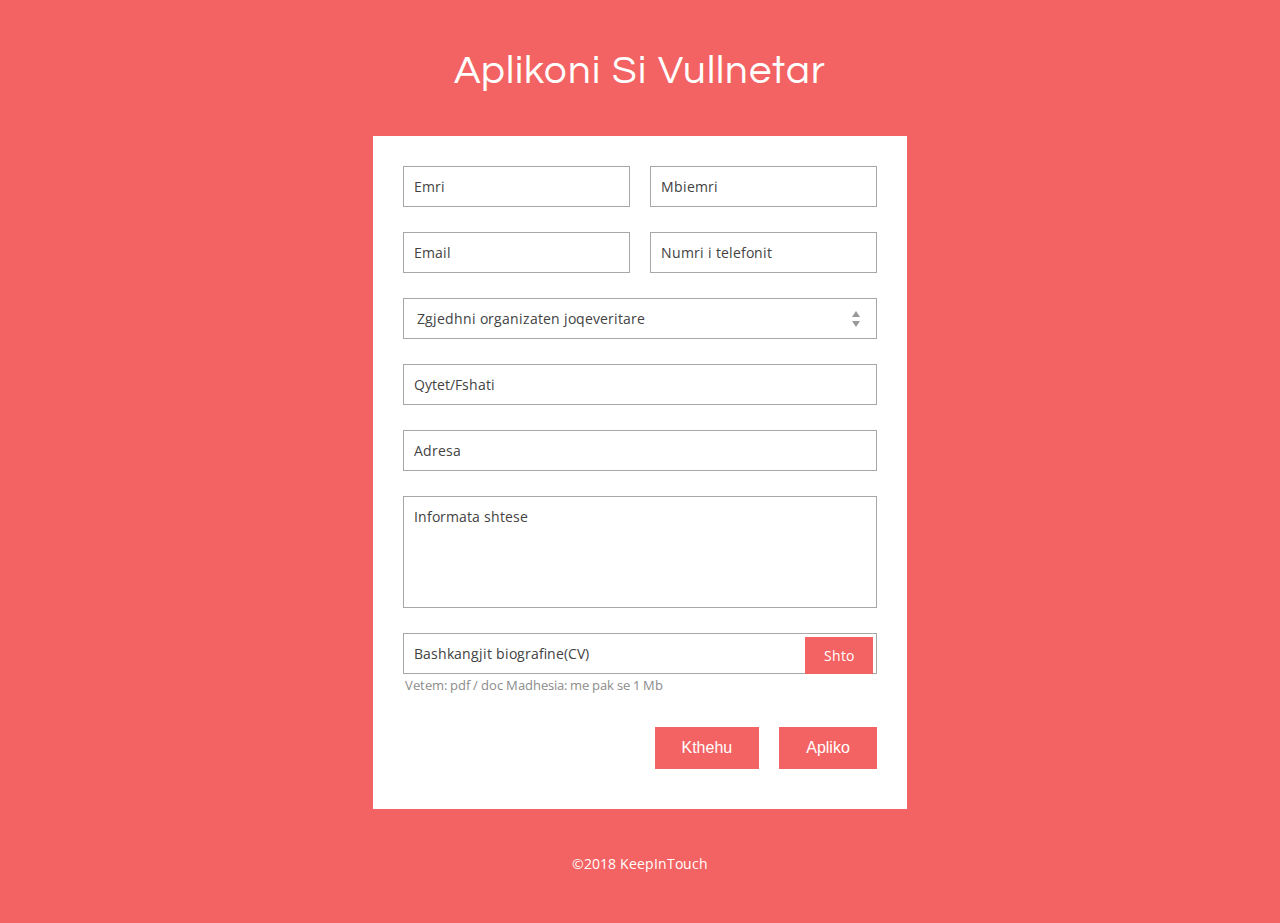
<file: apliko.html>
<!--
Author: W3layouts
Author URL: http://w3layouts.com
License: Creative Commons Attribution 3.0 Unported
License URL: http://creativecommons.org/licenses/by/3.0/
-->
<!DOCTYPE html>
<html>
<head>
<title>Apliko</title>
<!-- for-mobile-apps -->
<meta http-equiv="Content-Type" content="text/html; charset=utf-8" />
<meta name="viewport" content="width=device-width, initial-scale=1, maximum-scale=1">
<meta http-equiv="Content-Type" content="text/html; charset=utf-8" /> 
<meta name="keywords" content="Job Application Form Widget Responsive, Login form web template, Sign up Web Templates, Flat Web Templates, Login signup Responsive web template, Smartphone Compatible web template, free webdesigns for Nokia, Samsung, LG, SonyEricsson, Motorola web design" />
<!-- //for-mobile-apps -->
<link href='//fonts.googleapis.com/css?family=Questrial' rel='stylesheet' type='text/css'>
<link href='//fonts.googleapis.com/css?family=Open+Sans:400,300,300italic,400italic,600,600italic,700,700italic,800,800italic' rel='stylesheet' type='text/css'>
<link rel="stylesheet" href="css/j-forms.css">
<link href="css/style1.css" rel="stylesheet" type="text/css" media="all" />
</head>
<body>
<div class="content">
    <h1>Aplikoni si vullnetar</h1>
    <div class="main">
      <form class="contact-forms">
        <!-- end /.header-->

          <!-- start name -->
          <div class="first-line">
            <div class="span6 main-row">
              <div class="input">
                
                <input type="text" id="first_name" name="first_name" placeholder="Emri">
              </div>
            </div>
            <div class="span6 main-row">
              <div class="input">
                
                <input type="text" id="last_name" name="last_name" placeholder="Mbiemri">
              </div>
            </div>
          </div>
          <!-- end name -->

          <!-- start email phone -->
          <div class="first-line">
            <div class="span6 main-row">
              <div class="input">
                
                <input type="email" placeholder="Email" id="email" name="email">
              </div>
            </div>
            <div class="span6 main-row">
              <div class="input">
                
                <input type="text" placeholder="Numri i telefonit" id="phone" name="Numri telefonit">
              </div>
            </div>
          </div>
        

          <!-- start country -->
          <div class="main-row">
            <label class="input select">
              <select name="country">
                <option value="none" selected="" disabled="">Zgjedhni organizaten joqeveritare</option>
                <option value="Portugal">DARDANA PRESS</option>
                <option value="South Africa">OPEN DATA KOSOVO</option>
          
              </select>
              <i></i>
            </label>
          </div>
          <!-- end country -->

          <!-- start city post code -->
          <div class="first-line">
            <div class="span8 main-row">
              <div class="input">
                
                <input type="text" id="city" placeholder="Qytet/Fshati" name="Qytet/Fshati">
              </div>
            </div>
            
          </div>
          <!-- end city post code -->

          <!-- start address -->
          <div class="main-row">
            <div class="input">
              
              <input type="text" id="address" placeholder="Adresa" name="address">
            </div>
          </div>
          <!-- end address -->


          <!-- start position 
          <div class="main-row">
            <label class="input select">
              <select name="position">
                <option value="none" selected disabled="">Zgjedhni drejtimin</option>
                <option value="tech lead">Operator</option>
                <option value="product manager"> Manager</option>
                <option value="senior developer"> Developer</option>
                <option value="QA specialist">Designer</option>
              </select>
              <i></i>
            </label>
          </div>
           end position -->

          <!-- start message -->
          <div class="main-row">
            <div class="input">
              <textarea placeholder="Informata shtese" spellcheck="false" name="message"></textarea>
                <span class="tooltip tooltip-right-top">Key Skills</span>
            </div>
          </div>
          <!-- end message -->

          <!-- start files -->
          
            <div class=" main-row">
              <label class="input append-small-btn">
                <div class="upload-btn">
                  Shto
                  <input type="file" name="file1" onchange="document.getElementById('file1_input').value = this.value;">
                </div>
                <input type="text" id="file1_input" readonly="" placeholder="Bashkangjit biografine(CV)">
                <span class="hint">Vetem: pdf / doc Madhesia: me pak se 1 Mb</span>
              </label>
            </div>
            
          
          <!-- end files -->

      
        <!-- end /.content -->

        <div class="footer">
          <button type="submit" class="primary-btn">Apliko</button>
          <button type="reset" class="secondary-btn">Kthehu</button>
        </div>
        <!-- end /.footer -->

      </form>
    </div>
    <p class="copy_rights">&copy;2018   <a href="http://w3layouts.com/">KeepInTouch </a></p>
</div>
    <!-- Scripts -->
    <script src="js/jquery.1.11.1.min.js"></script>

    <!--[if lt IE 10]>
        <script src="j-folder/js/jquery.placeholder.min.js"></script>
      <![endif]-->

    <script>
      $(document).ready(function(){

        // Phone masking
        $('#phone').mask('(999) 999-9999', {placeholder:'x'});

        // Post code masking
        $('#post').mask('999-9999', {placeholder:'x'});

      });
    </script>
</body>
</html>
</file>
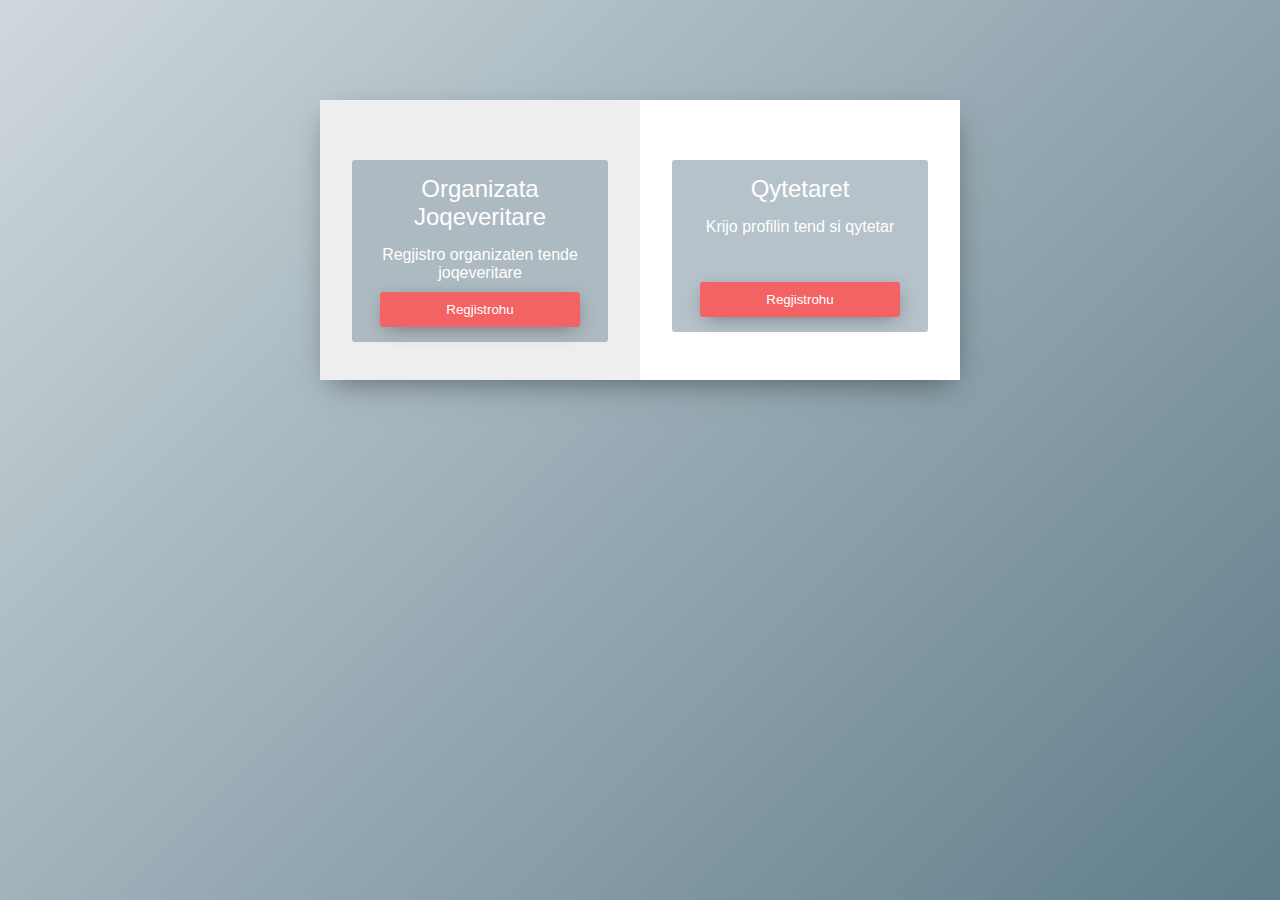
<file: Regjistrohu.html>
<html>
<head>
<style>
/* ------------------------------------ Click on login and Sign Up to  changue and view the effect
---------------------------------------
*/

* {
  margin: 0px auto;
  padding: 0px;
  text-align: center;
  font-family: 'Open Sans', sans-serif;
}

.cotn_principal {
  position: absolute;
  width: 100%;
  height: 100%;
/* Permalink - use to edit and share this gradient: http://colorzilla.com/gradient-editor/#cfd8dc+0,607d8b+100,b0bec5+100 */
background: #e5e9ea; /* Old browsers */
background: -moz-linear-gradient(-45deg,  #cfd8dc 0%, #607d8b 100%, #b0bec5 100%); /* FF3.6-15 */
background: -webkit-linear-gradient(-45deg,  #cfd8dc 0%,#607d8b 100%,#b0bec5 100%); /* Chrome10-25,Safari5.1-6 */
background: linear-gradient(135deg,  #cfd8dc 0%,#607d8b 100%,#b0bec5 100%); /* W3C, IE10+, FF16+, Chrome26+, Opera12+, Safari7+ */
filter: progid:DXImageTransform.Microsoft.gradient( startColorstr='#cfd8dc', endColorstr='#b0bec5',GradientType=1 ); /* IE6-9 fallback on horizontal gradient */

}


.cont_centrar {
  position: relative;
  float: left;
   width: 100%;
}

.cont_login {
  position: relative;
  width: 640px;
left: 50%;
margin-left: -320px;
  
}

.cont_back_info {  
position: relative;
  float: left;
  width: 640px;
  height: 280px;
overflow: hidden;
  background-color: #fff;
  margin-top: 100px;
box-shadow: 1px 10px 30px -10px rgba(0,0,0,0.5);
}

.cont_forms {
  position: absolute;
  overflow: hidden;
  top:100px;
left: 0px;
  width: 320px;
  height: 280px;
  background-color: #eee;
-webkit-transition: all 0.5s;
-moz-transition: all 0.5s;
-ms-transition: all 0.5s;
-o-transition: all 0.5s;
transition: all 0.5s;
}

.cont_forms_active_login {
box-shadow: 1px 10px 30px -10px rgba(0,0,0,0.5);
  height: 420px;  
top:20px;
left: 0px;
  -webkit-transition: all 0.5s;
-moz-transition: all 0.5s;
-ms-transition: all 0.5s;
-o-transition: all 0.5s;
transition: all 0.5s;

}

.cont_forms_active_sign_up {
box-shadow: 1px 10px 30px -10px rgba(0,0,0,0.5);
  height: 420px;  
top:20px;
left:320px;
-webkit-transition: all 0.5s;
-moz-transition: all 0.5s;
-ms-transition: all 0.5s;
-o-transition: all 0.5s;
transition: all 0.5s;
}

.cont_img_back_grey {
  position: absolute;
  width: 950px;
top:-80px;
  left: -116px;
}

.cont_img_back_grey > img {
  width: 100%;
 -webkit-filter: grayscale(100%);     filter: grayscale(100%);
opacity: 0.2;
animation-name: animar_fondo;
  animation-duration: 20s;
animation-timing-function: linear;
animation-iteration-count: infinite;
animation-direction: alternate;

}

.cont_img_back_ {
  position: absolute;
  width: 950px;
top:-80px;
  left: -116px;
}

.cont_img_back_ > img {
  width: 100%;
opacity: 0.3;
animation-name: animar_fondo;
animation-duration: 20s;
animation-timing-function: linear;
animation-iteration-count: infinite;
animation-direction: alternate;
}

.cont_forms_active_login > .cont_img_back_ {
top:0px;  
  -webkit-transition: all 0.5s;
-moz-transition: all 0.5s;
-ms-transition: all 0.5s;
-o-transition: all 0.5s;
transition: all 0.5s;
}

.cont_forms_active_sign_up > .cont_img_back_ {
top:0px;  
left: -435px;
  -webkit-transition: all 0.5s;
-moz-transition: all 0.5s;
-ms-transition: all 0.5s;
-o-transition: all 0.5s;
transition: all 0.5s;
}
 

.cont_info_log_sign_up {
position: absolute;
  width: 640px;
  height: 280px;
  top: 100px;
z-index: 1;
} 

.col_md_login {
  position: relative;
  float: left;
  width: 50%;
}

.col_md_login > h2 {
  font-weight: 400;
margin-top: 70px;
    color: #757575;
}

.col_md_login > p {
 font-weight: 400;
margin-top: 15px;
width: 80%;
    color: #37474F;
}

.btn_login { 
background-color: #F36363;
  border: none;
  padding: 10px;
width: 200px;
border-radius:3px;
box-shadow: 1px 5px 20px -5px rgba(0,0,0,0.4);
  color: #fff;
margin-top: 10px;
cursor: pointer;
}

.col_md_sign_up {
  position: relative;
  float: left;
  width: 50%;  
}

.cont_ba_opcitiy > h2 {
  font-weight: 400;
  color: #fff;
}

.cont_ba_opcitiy > p {
 font-weight: 400;
margin-top: 15px;
 color: #fff;
}
/* ----------------------------------
background text    
------------------------------------
 */
.cont_ba_opcitiy {
  position: relative;
  background-color: rgba(120, 144, 156, 0.55);
  width: 80%;
  border-radius:3px ;
margin-top: 60px;
padding: 15px 0px;
}

.btn_sign_up { 
background-color: #F36363;
  border: none;
  padding: 10px;
width: 200px;
border-radius:3px;
box-shadow: 1px 5px 20px -5px rgba(0,0,0,0.4);
  color: #fff;
margin-top: 10px;
cursor: pointer;
}
.cont_forms_active_sign_up {
z-index: 2;  
}


@-webkit-keyframes animar_fondo {
  from { -webkit-transform: scale(1) translate(0px);
-moz-transform: scale(1) translate(0px);
-ms-transform: scale(1) translate(0px);
-o-transform: scale(1) translate(0px);
transform: scale(1) translate(0px); }
  to { -webkit-transform: scale(1.5) translate(50px);
-moz-transform: scale(1.5) translate(50px);
-ms-transform: scale(1.5) translate(50px);
-o-transform: scale(1.5) translate(50px);
transform: scale(1.5) translate(50px); }
}
@-o-keyframes identifier {
  from { -webkit-transform: scale(1);
-moz-transform: scale(1);
-ms-transform: scale(1);
-o-transform: scale(1);
transform: scale(1); }
  to { -webkit-transform: scale(1.5);
-moz-transform: scale(1.5);
-ms-transform: scale(1.5);
-o-transform: scale(1.5);
transform: scale(1.5); }

}
@-moz-keyframes identifier {
  from { -webkit-transform: scale(1);
-moz-transform: scale(1);
-ms-transform: scale(1);
-o-transform: scale(1);
transform: scale(1); }
  to { -webkit-transform: scale(1.5);
-moz-transform: scale(1.5);
-ms-transform: scale(1.5);
-o-transform: scale(1.5);
transform: scale(1.5); }

}
@keyframes identifier {
  from { -webkit-transform: scale(1);
-moz-transform: scale(1);
-ms-transform: scale(1);
-o-transform: scale(1);
transform: scale(1); }
  to { -webkit-transform: scale(1.5);
-moz-transform: scale(1.5);
-ms-transform: scale(1.5);
-o-transform: scale(1.5);
transform: scale(1.5); }
}
.cont_form_login {
  position: absolute;
  opacity: 0;
display: none;
  width: 320px;
  -webkit-transition: all 0.5s;
-moz-transition: all 0.5s;
-ms-transition: all 0.5s;
-o-transition: all 0.5s;
transition: all 0.5s;
}

.cont_forms_active_login {
z-index: 2;  
}
.cont_forms_active_login  >.cont_form_login {
}

.cont_form_sign_up {
  position: absolute;
  width: 320px;
float: left;
  opacity: 0;
display: none;
  -webkit-transition: all 0.5s;
-moz-transition: all 0.5s;
-ms-transition: all 0.5s;
-o-transition: all 0.5s;
transition: all 0.5s;
}

  
.cont_form_sign_up > input {
text-align: left;
  padding: 15px 5px;
margin-left: 10px;
margin-top: 20px;
  width: 260px;
border: none;
    color: #757575;
}

.cont_form_sign_up > h2 {
margin-top: 50px; 
font-weight: 400;
  color: #757575;
}


.cont_form_login > input {
  padding: 15px 5px;
margin-left: 10px;
margin-top: 20px;
  width: 260px;
border: none;
text-align: left;
  color: #757575;
}

.cont_form_login > h2 {
margin-top: 110px; 
font-weight: 400;
  color: #757575;
}
.cont_form_login > a,.cont_form_sign_up > a  {
  color: #757575;
    position: relative;
    float: left;
    margin: 10px;
margin-left: 30px;
}
</style>
  </head>
  <body>
<div class="cotn_principal">
<div class="cont_centrar">

  <div class="cont_login">
<div class="cont_info_log_sign_up">
      <div class="col_md_login">
<div class="cont_ba_opcitiy">
        
        <h2>Organizata Joqeveritare</h2>  
  <p>Regjistro organizaten tende joqeveritare</p> 
  <button class="btn_login" onclick="cambiar_login()">Regjistrohu</button>
  </div>
  </div>
<div class="col_md_sign_up">
<div class="cont_ba_opcitiy">
  <h2>Qytetaret</h2>

  
  <p>Krijo profilin tend si qytetar</p>
   <br>
   <br>
  <button class="btn_sign_up" onclick="cambiar_sign_up()">Regjistrohu</button>
</div>
  </div>
       </div>

    
    <div class="cont_back_info">
       
       
    </div>
<div class="cont_forms" >
    
 <div class="cont_form_login">
<a href="#" onclick="ocultar_login_sign_up()" ><i class="material-icons">&#xE5C4;</i></a>
   <h2>Organizata Joqeveritare</h2>
 <input type="text" placeholder="Emri i organizates" />
<input type="text" placeholder="Email"/>
<input type="password" placeholder="Numri identifikues" />
<button class="btn_login" onclick="cambiar_login()">Regjistrohu</button>
  </div>
  
   <div class="cont_form_sign_up">
<a href="#" onclick="ocultar_login_sign_up()"><i class="material-icons">&#xE5C4;</i></a>
     <h2>Qytetaret</h2>
<input type="text" placeholder="Emri" />
<input type="text" placeholder="Mosha"/>
<input type="text" placeholder="Email" />
<input type="password" placeholder="Fjalekalimi" />
<button class="btn_sign_up" onclick="cambiar_sign_up()">Regjistrohu</button>

  </div>

    </div>
    
  </div>
 </div>
</div>

<script type="text/javascript">
  /* ------------------------------------ Click on login and Sign Up to  changue and view the effect
---------------------------------------
*/

function cambiar_login() {
  document.querySelector('.cont_forms').className = "cont_forms cont_forms_active_login";  
document.querySelector('.cont_form_login').style.display = "block";
document.querySelector('.cont_form_sign_up').style.opacity = "0";               

setTimeout(function(){  document.querySelector('.cont_form_login').style.opacity = "1"; },400);  
  
setTimeout(function(){    
document.querySelector('.cont_form_sign_up').style.display = "none";
},200);  
  }

function cambiar_sign_up(at) {
  document.querySelector('.cont_forms').className = "cont_forms cont_forms_active_sign_up";
  document.querySelector('.cont_form_sign_up').style.display = "block";
document.querySelector('.cont_form_login').style.opacity = "0";
  
setTimeout(function(){  document.querySelector('.cont_form_sign_up').style.opacity = "1";
},100);  

setTimeout(function(){   document.querySelector('.cont_form_login').style.display = "none";
},400);  


}    



function ocultar_login_sign_up() {

document.querySelector('.cont_forms').className = "cont_forms";  
document.querySelector('.cont_form_sign_up').style.opacity = "0";               
document.querySelector('.cont_form_login').style.opacity = "0"; 

setTimeout(function(){
document.querySelector('.cont_form_sign_up').style.display = "none";
document.querySelector('.cont_form_login').style.display = "none";
},500);  
  
  }




</script>
</body>
</html>
</file>
<file: css/j-forms.css>
.contact-forms .input { position:relative; }

.contact-forms .main-row { position:relative; margin-bottom:25px; }

.contact-forms .link {
	border-bottom:1px solid #90caf9;
	color:#1e88e5;
	font-size:14px;
	line-height:inherit;
	text-decoration:none;
}
.contact-forms .link:hover { border-bottom:none; }

.contact-forms .inline-group { display:inline-block; }

.contact-forms .token,
.contact-forms .hidden { display:none; }

/* Reset for -webkit / -moz browser
=============================== */
.contact-forms input[type="search"]::-webkit-search-decoration,
.contact-forms input[type="search"]::-webkit-search-cancel-button,
.contact-forms input[type="search"]::-webkit-search-results-button,
.contact-forms input[type="search"]::-webkit-search-results-decoration { display:none; }

.contact-forms select,
.contact-forms input[type="button"],
.contact-forms input[type="submit"],
.contact-forms input[type="search"] {
	-webkit-tap-highlight-color:rgba(0,0,0,0);
	-webkit-appearance:none;
	-moz-appearance:none;
	appearance:none;
	-webkit-border-radius:0px;
	border-radius:0px;
}

/* Header
=============================== */
.contact-forms .header {
	background-color:#3f51b5;
	border-top:1px solid #7986cb;
	-webkit-border-radius:3px 3px 0 0;
	-moz-border-radius:3px 3px 0 0;
	-o-border-radius:3px 3px 0 0;
	border-radius:3px 3px 0 0;
	-webkit-box-shadow:0 6px 3px -3px rgba(63,81,181,.5);
	-moz-box-shadow:0 6px 3px -3px rgba(63,81,181,.5);
	-o-box-shadow:0 6px 3px -3px rgba(63,81,181,.5);
	box-shadow:0 6px 3px -3px rgba(63,81,181,.5);
	display:block;
	position:relative;
}
.contact-forms .header > i {
	color:#fff;
	font-size:31px;
	float:left;
	padding:31px 15px 0 25px;
}
.contact-forms .header p {
	color:#fff;
	margin:0;
	padding:30px 25px;
	font-size:30px;
	text-transform:uppercase;
}

/* Content
=============================== */

.contact-forms .content:after {
	clear:both;
	content:".";
	display:block;
	height:0;
	visibility:hidden;
}

/* Footer
=============================== */
.contact-forms .footer {
	display:block;

}
.contact-forms .footer:after {
	clear:both;
	content:".";
	display:block;
	height:0;
	visibility:hidden;
}

/* Dividers
=============================== */


/* Gap-top / gap-bottom classes
=============================== */
.contact-forms .gap-top-20 { margin-top:20px; } /* text-divider top gap after "content"/"first-line" classes */

.contact-forms .gap-top-45 { margin-top:45px; } /* text-divider top gap after "main-row" class */

.contact-forms .gap-bottom-45 { margin-bottom:45px; } /* text-divider bottom gap */


/* Labels
=============================== */
.contact-forms label {
	display:block;
	color:inherit;
	font-weight:normal;
	text-align:left;
	margin-bottom:0;
}
.contact-forms .label { font-size:14px; margin-bottom:6px; line-height:14px; height:14px; }

.contact-forms .label-center { height:48px; line-height:48px; text-align:center; margin-bottom:0; }

.contact-forms .first-line > .label{ padding-left:10px; }

/* Radio and checkbox
=============================== */
.contact-forms .radio,
.contact-forms .checkbox,
.contact-forms .radio-toggle,
.contact-forms .checkbox-toggle {
	color:rgba(0,0,0,.87);
	cursor:pointer;
	font-size:15px;
	height:15px;
	margin-bottom:4px;
	position:relative;
	line-height:15px;
}
.contact-forms .radio,
.contact-forms .checkbox,
.contact-forms .inline-group .radio,
.contact-forms .inline-group .checkbox { padding:9px 0 8px 32px; }

.contact-forms .radio-toggle,
.contact-forms .checkbox-toggle,
.contact-forms .inline-group .radio-toggle,
.contact-forms .inline-group .checkbox-toggle { padding:9px 0 8px 58px; }

.contact-forms .radio:last-child,
.contact-forms .checkbox:last-child,
.contact-forms .radio-toggle:last-child,
.contact-forms .checkbox-toggle:last-child { margin-bottom:0; }

.contact-forms .inline-group .radio,
.contact-forms .inline-group .checkbox,
.contact-forms .inline-group .radio-toggle,
.contact-forms .inline-group .checkbox-toggle { display:inline-block; margin-right:25px; }

.contact-forms .radio input,
.contact-forms .checkbox input,
.contact-forms .radio-toggle input,
.contact-forms .checkbox-toggle input { position:absolute; left:-9999px; }

.contact-forms .radio i,
.contact-forms .checkbox i,
.contact-forms .checkbox-toggle i,
.contact-forms .radio-toggle i {
	background-color:#fff;
	border:2px solid rgba(0,0,0,.26);
	display:block;
	height:18px;
	left:0;
	outline:none;
	position:absolute;
	top:5px;
	-webkit-transition:border-color.2s;
	-moz-transition:border-color.2s;
	-ms-transition:border-color.2s;
	-o-transition:border-color.2s;
	transition:border-color.2s;
}
.contact-forms .radio i,
.contact-forms .checkbox i { width:18px; }

.contact-forms .checkbox-toggle i,
.contact-forms .radio-toggle i { width:44px; }

.contact-forms .checkbox i,
.contact-forms .checkbox-toggle i {
	-webkit-border-radius:3px;
	-moz-border-radius:3px;
	-o-border-radius:3px;
	border-radius:3px;
}
.contact-forms .radio i,
.contact-forms .radio i:after,
.contact-forms .radio-toggle i:before {
	-webkit-border-radius:50%;
	-moz-border-radius:50%;
	-o-border-radius:50%;
	border-radius:50%;
}
.contact-forms .radio-toggle i {
	-webkit-border-radius:13px;
	-moz-border-radius:13px;
	-o-border-radius:13px;
	border-radius:13px;
}
.contact-forms .checkbox-toggle i:before {
	-webkit-border-radius:2px;
	-moz-border-radius:2px;
	-o-border-radius:2px;
	border-radius:2px;
}
.contact-forms .radio i:after {
	background-color:rgba(48,63,159,.9);
	content:"";
	height:8px;
	top:5px;
	left:5px;
	opacity:0;
	position:absolute;
	width:8px;
}
.contact-forms .checkbox i:after {
	border-width:0 0 3px 3px;
	border-bottom:solid rgb(48,63,159);
	border-left:solid rgb(48,63,159);
	content:"";
	height:5px;
	top:3px;
	-webkit-transform:rotate(-45deg);
	-moz-transform:rotate(-45deg);
	-ms-transform:rotate(-45deg);
	-o-transform:rotate(-45deg);
	transform:rotate(-45deg);
	left:3px;
	opacity:0;
	position:absolute;
	width:10px;
}
.contact-forms .radio input:checked + i:after,
.contact-forms .checkbox input:checked + i:after { opacity:1; }

.contact-forms .checkbox-toggle i:before,
.contact-forms .radio-toggle i:before {
	border:none;
	background-color:rgba(48,63,159,.9);
	content:"";
	display:block;
	height:14px;
	left:2px;
	position:absolute;
	top:2px;
	width:14px;
}
.contact-forms .checkbox-toggle input:checked + i:before,
.contact-forms .radio-toggle input:checked + i:before { left:28px; }

.contact-forms .checkbox-toggle i:after,
.contact-forms .radio-toggle i:after,
.contact-forms .checkbox-toggle input:checked + i:after,
.contact-forms .radio-toggle input:checked + i:after {
	font-size:10px;
	font-style:normal;
	font-weight:bold;
	line-height:10px;
	position:absolute;
	top:4px;
}
.contact-forms .checkbox-toggle i:after,
.contact-forms .radio-toggle i:after { content:"NO"; left:22px; }

.contact-forms .checkbox-toggle input:checked + i:after,
.contact-forms .radio-toggle input:checked + i:after { content:"YES"; left:6px; }

.contact-forms .checkbox:hover i,
.contact-forms .radio:hover i,
.contact-forms .checkbox-toggle:hover i,
.contact-forms .radio-toggle:hover i { border:2px solid rgba(48,63,159,.6); }

.contact-forms .radio input:checked + i,
.contact-forms .checkbox input:checked + i,
.contact-forms .radio-toggle input:checked + i,
.contact-forms .checkbox-toggle input:checked + i { border:2px solid rgba(48,63,159,.9); }

.contact-forms .radio input:checked + i,
.contact-forms .checkbox input:checked + i { color:rgba(48,63,159,.9); }

.contact-forms .checkbox-toggle input:checked + i,
.contact-forms .radio-toggle input:checked + i { background-color:#e8eaf6; }

/* Widget
=============================== */
.contact-forms .widget { position: relative; }

.contact-forms .widget .addon,
.contact-forms .widget .addon-btn {
	background:#e0e0e0;
	border:none;
	color:rgba(0,0,0,.56);
	display:block;
	font:16px 'Open Sans',Helvetica,Arial,sans-serif;
	height:48px;
	line-height:48px;
	padding:0;
	position:absolute;
	outline:none;
	overflow:hidden;
	text-align:center;
	top:0;
	z-index:5;
}
.contact-forms .widget .addon-btn,
.contact-forms .widget .addon-btn i {
	cursor:pointer;
	-webkit-transition:all.2s;
	-moz-transition:all.2s;
	-ms-transition:all.2s;
	-o-transition:all.2s;
	transition:all.2s;
}
.contact-forms .widget .addon-btn:hover,
.contact-forms .widget .addon-btn:focus { background-color:#d6d6d6; color:rgba(0,0,0,.87); }

.contact-forms .widget .addon-btn:hover i,
.contact-forms .widget .addon-btn:focus i { color:rgba(0,0,0,.61); }

.contact-forms .widget .adn-left { left:0; }

.contact-forms .widget .adn-right { right:0; }

.contact-forms .widget .addon i,
.contact-forms .widget .addon-btn i { color:rgba(0,0,0,.34); font-size:17px; z-index:2; }

.contact-forms .widget .adn-50 { width:50px; }

.contact-forms .widget .adn-130 { width:130px; }

.contact-forms .widget.right-50 .input { padding-right:50px; }

.contact-forms .widget.left-50 .input { padding-left:50px; }

.contact-forms .widget.right-130 .input { padding-right:130px; }

.contact-forms .widget.left-130 .input { padding-left:130px; }

.contact-forms .widget .adn-left,
.contact-forms .widget.right-50 .input input,
.contact-forms .widget.right-130 .input input {
	-webkit-border-radius:3px 0 0 3px;
	-moz-border-radius:3px 0 0 3px;
	-o-border-radius:3px 0 0 3px;
	border-radius:3px 0 0 3px;
}
.contact-forms .widget .adn-right,
.contact-forms .widget.left-50 .input input,
.contact-forms .widget.left-130 .input input {
	-webkit-border-radius:0 3px 3px 0;
	-moz-border-radius:0 3px 3px 0;
	-o-border-radius:0 3px 3px 0;
	border-radius:0 3px 3px 0;
}
.contact-forms .widget.left-50.right-50 .input input,
.contact-forms .widget.left-50.right-130 .input input,
.contact-forms .widget.left-130.right-50 .input input,
.contact-forms .widget.left-130.right-130 .input input {
	-webkit-border-radius:0;
	-moz-border-radius:0;
	-o-border-radius:0;
	border-radius:0;
}

/* Inputs
=============================== */
.contact-forms input[type="text"],
.contact-forms input[type="password"],
.contact-forms input[type="email"],
.contact-forms input[type="search"],
.contact-forms input[type="url"],
.contact-forms textarea,
.contact-forms select {
	background:#fff;
	border:1px solid #A7A7A7;
	color:#424242;
	display:block;
	font-family:inherit;
    font-size: 14px;
    padding: 10px 10px;
	width:100%;
	outline:none;
	-webkit-appearance:none;
	-moz-appearance:none;
	appearance:none;
	-webkit-box-sizing:border-box;
	-moz-box-sizing:border-box;
	box-sizing:border-box;
	-webkit-transition:all.4s;
	-moz-transition:all.4s;
	-ms-transition:all.4s;
	-o-transition:all.4s;
	transition:all.4s;
}
.contact-forms input[type="text"]:hover, .contact-forms input[type="password"]:hover, .contact-forms input[type="email"]:hover, .contact-forms input[type="search"]:hover, .contact-forms input[type="url"]:hover, .contact-forms textarea:hover, .contact-forms select:hover {
    border:1px solid rgb(0, 63, 105);
}
/* Placeholders
=============================== */
.contact-forms input::-webkit-input-placeholder,
.contact-forms textarea::-webkit-input-placeholder { color:#424242; }

.contact-forms input::-moz-placeholder,
.contact-forms textarea::-moz-placeholder { color:#424242; }

.contact-forms input:-moz-placeholder,
.contact-forms textarea:-moz-placeholder { color:#424242; }

.contact-forms input:-ms-input-placeholder,
.contact-forms textarea:-ms-input-placeholder { color:#424242; }

.contact-forms input:focus::-webkit-input-placeholder,
.contact-forms textarea:focus::-webkit-input-placeholder { color:#424242; }

.contact-forms input:focus::-moz-placeholder,
.contact-forms textarea:focus::-moz-placeholder { color:#424242; }

.contact-forms input:focus:-moz-placeholder,
.contact-forms textarea:focus:-moz-placeholder { color:#424242; }

.contact-forms input:focus:-ms-input-placeholder,
.contact-forms textarea:focus:-ms-input-placeholder { color:#424242; }



.contact-forms .input textarea {
	height:112px;
	resize:none;
}


/* Select
=============================== */
.contact-forms select { padding-left:13px; }

.contact-forms .multiple-select select { height:auto; }

.contact-forms .select i {
	background:#fff;
	height:20px;
	position:absolute;
	pointer-events:none;
	top:10px;
	right:14px;
	width:14px;
}
.contact-forms .select i:after,
.contact-forms .select i:before {
	border-right:4px solid transparent;
	border-left:4px solid transparent;
	content:'';
	position:absolute;
	right:3px;
}
.contact-forms .select i:after { border-top:6px solid rgba(0,0,0,.4); bottom:1px; }

.contact-forms .select i:before { border-bottom:6px solid rgba(0,0,0,.4); top:3px; }

.contact-forms .select { position:relative; }

/* Icons
=============================== */
.contact-forms .icon-left,
.contact-forms .icon-right {
	color:rgba(0,0,0,.54);
	font-size:17px;
	height:38px;
	line-height:38px !important;
	opacity:.6;
	position:absolute;
	text-align:center;
	top:5px;
	width:42px;
	z-index:2;
}
.contact-forms .icon-left { border-right:1px solid rgba(0,0,0,.54); left:3px; }

.contact-forms .icon-right { border-left:1px solid rgba(0,0,0,.54); right:3px; }

.contact-forms .icon-left ~ input,
.contact-forms .icon-left ~ textarea { padding-left:58px; }

.contact-forms .icon-right ~ input,
.contact-forms .icon-right ~ textarea { padding-right:58px; }

/* File for upload
=============================== */
.contact-forms .upload-btn input {
	bottom:-1px;
	font-size:34px;
	opacity:0;
	position:absolute;
	width:108px;
	z-index:0;
	color:#F36363;
	
}
.contact-forms .prepend-small-btn .upload-btn input,
.contact-forms .prepend-big-btn .upload-btn input { left:0; }

.contact-forms .append-small-btn .upload-btn input,
.contact-forms .append-big-btn .upload-btn input { right:0; }

.contact-forms .prepend-small-btn .upload-btn,
.contact-forms .append-small-btn .upload-btn { width:64px; }

.contact-forms .prepend-big-btn .upload-btn,
.contact-forms .append-big-btn .upload-btn { width:106px; }

.contact-forms .prepend-small-btn .upload-btn,
.contact-forms .prepend-big-btn .upload-btn { left:4px; }

.contact-forms .append-small-btn .upload-btn,
.contact-forms .append-big-btn .upload-btn { right:4px; }

.contact-forms .append-small-btn .upload-btn,
.contact-forms .append-big-btn .upload-btn,
.contact-forms .prepend-small-btn .upload-btn,
.contact-forms .prepend-big-btn .upload-btn {

}
.contact-forms .prepend-big-btn input[type="text"] { padding-left:123px; }

.contact-forms .append-big-btn input[type="text"] { padding-right:123px; }

.contact-forms .prepend-small-btn input[type="text"] { padding-left:81px; }

.contact-forms .append-small-btn input[type="text"] { padding-right:81px; }

.contact-forms .input input[type="file"] { cursor:pointer; }

/* Buttons
=============================== */
.contact-forms .primary-btn,
.contact-forms .secondary-btn {
	border:none;

	color:#fff;
	display:block;
	cursor:pointer;
	float:right;
	font-size:16px ;
	margin:10px 0 10px 20px;
	outline:none;
	padding:10px 25px;
	white-space:nowrap;
    -webkit-transition: all 0.3s ease-out;
    -moz-transition: all 0.3s ease-out;
    -ms-transition: all 0.3s ease-out;
    -o-transition: all 0.3s ease-out;
    transition: all 0.3s ease-out;
}
.contact-forms .primary-btn { position:relative; }

.contact-forms .content .primary-btn,
.contact-forms .content .secondary-btn { margin:0 0 20px 20px; }

.contact-forms .upload-btn {
    color: #fff;
    display: block;
    font-family: 'Open Sans',Helvetica,Arial,sans-serif;
    font-size: 14px;
    /* height: 40px; */
    /* line-height: 40px; */
    outline: none;
    overflow: hidden;
    position: absolute;
    text-align: center;
    top: 4px;
    z-index: 1;
    padding: 7px 0;
}
.contact-forms .upload-btn:hover{
	outline:none;
}
.contact-forms .primary-btn,
.contact-forms .upload-btn,
.contact-forms .secondary-btn {
	background: #F36363;
  color: #fff;
  border: 2px solid #F36363;
    -webkit-transition: all 0.3s ease-out;
    -moz-transition: all 0.3s ease-out;
    -ms-transition: all 0.3s ease-out;
    -o-transition: all 0.3s ease-out;
    transition: all 0.3s ease-out;
}
.contact-forms .primary-btn:hover,
.contact-forms .upload-btn:hover,
.contact-forms .secondary-btn:hover { background:#000; }

.contact-forms .primary-btn:hover.processing { background:#303f9f; cursor:wait; }

.contact-forms .upload-btn:hover + input { border:1px solid rgb(247,161,161); }

.contact-forms .secondary-btn,
.contact-forms .secondary-btn,
.contact-forms .secondary-btn:hover,
.contact-forms .secondary-btn:active { opacity:1; }
.contact-forms .primary-btn.processing:before {
	background:rgba(255,255,255,.4);
	content:'';
	height:100%;
	position:absolute;
	top:0;
	left:0;
	width:100%;
	-webkit-animation:processing 3s ease-in-out infinite;
	-moz-animation:processing 3s ease-in-out infinite;;
	-ms-animation:processing 3s ease-in-out infinite;
	-o-animation:processing 3s ease-in-out infinite;
	animation:processing 3s ease-in-out infinite;
}
@-webkit-keyframes processing {
	0% { width:0; }
	100% { width:100%; }
}
@-moz-keyframes processing {
	0% { width:0; }
	100% { width:100%; }
}
@-ms-keyframes processing {
	0% { width:0; }
	100% { width:100%; }
}
@-o-keyframes processing {
	0% { width:0; }
	100% { width:100%; }
}
@keyframes processing {
	0% { width:0; }
	100% { width:100%; }
}

/* Tooltip
=============================== */
.contact-forms .tooltip,
.contact-forms .tooltip-image {
	background-color:#F99104;
	-webkit-border-radius:3px;
	-moz-border-radius:3px;
	-o-border-radius:3px;
	border-radius:3px;
	display:block;
	left:-9999px;
	opacity:0;
	position:absolute;
	z-index:20px;
}
.contact-forms .tooltip {
	color:#fff;
	font-size:13px;
	line-height:20px;
	padding:5px 10px;
}
.contact-forms .tooltip-image { padding:2px 2px 1px; }

.contact-forms .input input:focus + .tooltip,
.contact-forms .input textarea:focus + .tooltip,
.contact-forms .select select:focus + .tooltip,
.contact-forms .input input:focus + .tooltip-image,
.contact-forms .input textarea:focus + .tooltip-image,
.contact-forms .select select:focus + .tooltip-image { opacity:1; z-index:5; }

.contact-forms .tooltip-left-top { bottom:100%; margin-bottom:8px; }

.contact-forms .tooltip-left-top:before {
	border-color:#1a237e transparent;
	border-style:solid;
	border-width:8px 7px 0;
	bottom:-6px;
	content:"";
	left:16px;
	position:absolute;
}
.contact-forms .input input:focus + .tooltip-left-top,
.contact-forms .input textarea:focus + .tooltip-left-top,
.contact-forms .select select:focus + .tooltip-left-top { left:0; right:auto; }

.contact-forms .tooltip-right-top { bottom:100%; margin-bottom:8px; }

.contact-forms .tooltip-right-top:before {
	border-color:#F99104 transparent;
	border-style:solid;
	border-width:8px 7px 0;
	bottom:-6px;
	content:"";
	position:absolute;
	right:16px;
}
.contact-forms .input input:focus + .tooltip-right-top,
.contact-forms .input textarea:focus + .tooltip-right-top,
.contact-forms .select select:focus + .tooltip-right-top { left:auto; right:0; }

.contact-forms .tooltip-left-bottom { margin-top:8px; top:100%; }

.contact-forms .tooltip-left-bottom:before {
	border-color:#1a237e transparent;
	border-style:solid;
	border-width:0 7px 8px;
	top:-6px;
	content:"";
	left:16px;
	position:absolute;
}
.contact-forms .input input:focus + .tooltip-left-bottom,
.contact-forms .input textarea:focus + .tooltip-left-bottom,
.contact-forms .select select:focus + .tooltip-left-bottom { left:0; right:auto; }

.contact-forms .tooltip-right-bottom { margin-top:8px; top:100%; }

.contact-forms .tooltip-right-bottom:before {
	border-color:#1a237e transparent;
	border-style:solid;
	border-width:0 7px 8px;
	top:-6px;
	content:"";
	right:16px;
	position:absolute;
}
.contact-forms .input input:focus + .tooltip-right-bottom,
.contact-forms .input textarea:focus + .tooltip-right-bottom,
.contact-forms .select select:focus + .tooltip-right-bottom { left:auto; right:0; }

.contact-forms .tooltip-right-side { margin-left:8px; top:8px; white-space:nowrap; }

.contact-forms .tooltip-right-side:before {
	border-color:transparent #1a237e;
	border-style:solid;
	border-width:7px 8px 7px 0;
	content:"";
	left:-6px;
	position:absolute;
	top:8px;
}
.contact-forms .input input:focus + .tooltip-right-side,
.contact-forms .input textarea:focus + .tooltip-right-side,
.contact-forms .select select:focus + .tooltip-right-side { left:100%; }

.contact-forms .tooltip-left-side { margin-right:8px; top:8px; white-space:nowrap; }

.contact-forms .tooltip-left-side:before {
	border-color:transparent #1a237e;
	border-style:solid;
	border-width:7px 0 7px 8px;
	content:"";
	right:-6px;
	position:absolute;
	top:8px;
}
.contact-forms .input input:focus + .tooltip-left-side,
.contact-forms .input textarea:focus + .tooltip-left-side,
.contact-forms .select select:focus + .tooltip-left-side { left:auto; right:100%; }

/* Status message
=============================== */
.contact-forms .error-message,
.contact-forms .success-message,
.contact-forms .info-message,
.contact-forms .warning-message {
	border:2px solid;
	-webkit-border-radius:3px;
	-moz-border-radius:3px;
	-o-border-radius:3px;
	border-radius:3px;
	display:block;
	font:16px/24px 'Open Sans',Helvetica,Arial,sans-serif;
	padding:15px;
}
.contact-forms .error-message i,
.contact-forms .success-message i,
.contact-forms .info-message i,
.contact-forms .warning-message i {
	font-size:18px;
	float:left;
	height:24px;
	line-height:24px;
	padding-right:10px;
}
.contact-forms .error-message ul,
.contact-forms .success-message ul,
.contact-forms .info-message ul,
.contact-forms .warning-message ul { margin:0; }

.contact-forms span.error-view,
.contact-forms span.success-view,
.contact-forms span.warning-view,
.contact-forms span.info-view {
	display:block;
	font-size:14px;
	height:14px;
	line-height:14px;
	margin-top:5px;
	padding:0 2px;
}
.contact-forms span.hint {
	display:block;
	font-size:13px;
	color:#8C8C8C;
	height:13px;
	line-height:13px;
	margin-top:5px;
	padding:0 2px;
}

/* Disabled state
=============================== */
.contact-forms .widget.disabled-view,
.contact-forms .input.disabled-view,
.contact-forms .select.disabled-view,
.contact-forms .checkbox.disabled-view,
.contact-forms .radio.disabled-view,
.contact-forms .checkbox-toggle.disabled-view,
.contact-forms .radio-toggle.disabled-view,
.contact-forms .primary-btn.disabled-view,
.contact-forms .secondary-btn.disabled-view,
.contact-forms .upload-btn.disabled-view { cursor:default; opacity:.5; }

.contact-forms .input.disabled-view input[type="file"] { cursor:default; }

.contact-forms .widget.disabled-view input,
.contact-forms .input.disabled-view input,
.contact-forms .input.disabled-view textarea,
.contact-forms .select.disabled-view select { border-color:rgba(0,0,0,.12) !important; }

.contact-forms .checkbox.disabled-view i,
.contact-forms .radio.disabled-view i,
.contact-forms .checkbox-toggle.disabled-view i,
.contact-forms .radio-toggle.disabled-view i { border-color:rgba(0,0,0,.26) !important; }

.contact-forms .primary-btn.disabled-view,
.contact-forms .secondary-btn.disabled-view,
.contact-forms .disabled-view .upload-btn { background:#303f9f; }

.contact-forms .widget.disabled-view .addon-btn:hover,
.contact-forms .widget.disabled-view .addon-btn:focus { background:#e0e0e0; cursor:default; color:rgba(0,0,0,.56); }

.contact-forms .widget.disabled-view .addon-btn i { color:rgba(0,0,0,.24) !important; }

/* Error state
=============================== */
.contact-forms .error-view .checkbox i,
.contact-forms .error-view .radio i,
.contact-forms .error-view .checkbox-toggle i,
.contact-forms .error-view .radio-toggle i,
.contact-forms .error-view input,
.contact-forms .error-view select,
.contact-forms .error-view textarea { background:#ffebee !important; }

.contact-forms .select.error-view i {
	background-color:#ffebee;
	-webkit-box-shadow:0 0 0 12px #ffebee;
	-moz-box-shadow:0 0 0 12px #ffebee;
	-o-box-shadow:0 0 0 12px #ffebee;
	box-shadow:0 0 0 12px #ffebee;
}
.contact-forms .error-view .icon-left,
.contact-forms .error-view .icon-right { border-color:#e57373; }

.contact-forms .error-view .icon-left,
.contact-forms .error-view .icon-right,
.contact-forms span.error-view,
.contact-forms .error-message i { color:#b71c1c; }

.contact-forms .error-message { background:#ffebee; border-color:#b71c1c; color:#b71c1c; }

/* Success state
=============================== */
.contact-forms .success-view .checkbox i,
.contact-forms .success-view .radio i,
.contact-forms .success-view .checkbox-toggle i,
.contact-forms .success-view .radio-toggle i,
.contact-forms .success-view input,
.contact-forms .success-view select,
.contact-forms .success-view textarea { background:#e8f5e9 !important; }

.contact-forms .select.success-view i {
	background-color:#e8f5e9;
	-webkit-box-shadow:0 0 0 12px #e8f5e9;
	-moz-box-shadow:0 0 0 12px #e8f5e9;
	-o-box-shadow:0 0 0 12px #e8f5e9;
	box-shadow:0 0 0 12px #e8f5e9;
}
.contact-forms .success-view .icon-left,
.contact-forms .success-view .icon-right { border-color:#81c784; }

.contact-forms .success-view .icon-left,
.contact-forms .success-view .icon-right,
.contact-forms span.success-view,
.contact-forms .success-message i { color:#1b5e20; }

.contact-forms .success-message { background:#e8f5e9; border-color:#1b5e20; color:#1b5e20; }

/* Warning state
=============================== */
.contact-forms .warning-view .checkbox i,
.contact-forms .warning-view .radio i,
.contact-forms .warning-view .checkbox-toggle i,
.contact-forms .warning-view .radio-toggle i,
.contact-forms .warning-view input,
.contact-forms .warning-view select,
.contact-forms .warning-view textarea { background:#fff8e1 !important; }

.contact-forms .select.warning-view i {
	background-color:#fff8e1;
	-webkit-box-shadow:0 0 0 12px #fff8e1;
	-moz-box-shadow:0 0 0 12px #fff8e1;
	-o-box-shadow:0 0 0 12px #fff8e1;
	box-shadow:0 0 0 12px #fff8e1;
}
.contact-forms .warning-view .icon-left,
.contact-forms .warning-view .icon-right { border-color:#f9a825; }

.contact-forms .warning-view .icon-left,
.contact-forms .warning-view .icon-right,
.contact-forms span.warning-view,
.contact-forms .warning-message i { color:#f57f17; }

.contact-forms .warning-message { background:#fff8e1; border-color:#f57f17; color:#f57f17; }

/* Info state
=============================== */
.contact-forms .info-view .checkbox i,
.contact-forms .info-view .radio i,
.contact-forms .info-view .checkbox-toggle i,
.contact-forms .info-view .radio-toggle i,
.contact-forms .info-view input,
.contact-forms .info-view select,
.contact-forms .info-view textarea { background:#e1f5fe !important; }

.contact-forms .select.info-view i {
	background-color:#e1f5fe;
	-webkit-box-shadow:0 0 0 12px #e1f5fe;
	-moz-box-shadow:0 0 0 12px #e1f5fe;
	-o-box-shadow:0 0 0 12px #e1f5fe;
	box-shadow:0 0 0 12px #e1f5fe;
}
.contact-forms .info-view .icon-left,
.contact-forms .info-view .icon-right { border-color:#0288d1; }

.contact-forms .info-view .icon-left,
.contact-forms .info-view .icon-right,
.contact-forms span.info-view,
.contact-forms .info-message i { color:#01579b; }

.contact-forms .info-message { background:#e1f5fe; border-color:#01579b; color:#01579b; }

/* Ratings
==================================== */
.contact-forms .rating-group { color:rgba(0,0,0,.87); height:30px; line-height:30px; margin-bottom:4px; }

.contact-forms .rating-group:last-child { margin-bottom:0; }

.contact-forms .rating-group .label { float:left; font-size:16px; height:30px; line-height:30px; margin-bottom:0; }

.contact-forms .rating-group .ratings { float:right; height:30px; line-height:30px; }

.contact-forms .ratings input { left:-9999px; position:absolute; }

.contact-forms .ratings input + label {
	color:rgba(0,0,0,.26);
	cursor:pointer;
	font-size:20px;
	float:right;
	padding:0 2px;
	-webkit-transition:color.2s;
	-moz-transition:color.2s;
	-ms-transition:color.2s;
	-o-transition:color.2s;
	transition:color.2s;
}
.contact-forms .ratings input + label:hover,
.contact-forms .ratings input + label:hover ~ label,
.contact-forms .ratings input:checked + label,
.contact-forms .ratings input:checked + label ~ label { color:#303f9f; }

/* Social links
==================================== */
.contact-forms .social-btn,
.contact-forms .social-icon { margin-bottom:6px; position:relative; }

.contact-forms .social-icon { display:inline-block; margin-left:2px; margin-right:2px; }

.contact-forms .social-center { text-align:center; }

.contact-forms .social-btn i,
.contact-forms .social-icon i {
	background-color:rgba(0,0,0,.15);
	color:#fff;
	cursor:pointer;
	font-size:22px;
	left:0;
	line-height:48px;
	position:absolute;
	text-align:center;
	width:48px;
	z-index:2;
}
.contact-forms .social-btn i {
	-webkit-border-radius:3px 0 0 3px;
	-moz-border-radius:3px 0 0 3px;
	-o-border-radius:3px 0 0 3px;
	border-radius:3px 0 0 3px;
}
.contact-forms .social-icon i {
	-webkit-border-radius:3px;
	-moz-border-radius:3px;
	-o-border-radius:3px;
	border-radius:3px;
}
.contact-forms .social-btn button,
.contact-forms .social-icon button {
	-webkit-border-radius:3px;
	-moz-border-radius:3px;
	-o-border-radius:3px;
	border-radius:3px;
	border:none;
	color:#fff;
	cursor:pointer;
	font:16px 'Open Sans',Helvetica,Arial,sans-serif;
	padding:0 0 0 48px;
	outline:none;
	overflow:hidden;
	height:48px;
	white-space:nowrap;
	-webkit-transition:background.2s;
	-moz-transition:background.2s;
	-ms-transition:background.2s;
	-o-transition:background.2s;
	transition:background.2s;
}
.contact-forms .social-btn button { width:100%; }

.contact-forms .social-icon button { width:48px; }

.contact-forms .social-btn.vk button,
.contact-forms .social-icon.vk button { background:rgb(47,80,112); }
.contact-forms .social-btn.vk:hover button,
.contact-forms .social.vk:hover button { background:rgba(47,80,112,.85); }

.contact-forms .social-btn.skype button,
.contact-forms .social-icon.skype button { background:rgb(19,176,237); }
.contact-forms .social-btn.skype:hover button,
.contact-forms .social-icon.skype:hover button { background:rgba(19,176,237,.85); }

.contact-forms .social-btn.yahoo button,
.contact-forms .social-icon.yahoo button { background:rgb(112,14,156); }
.contact-forms .social-btn.yahoo:hover button,
.contact-forms .social-icon.yahoo:hover button { background:rgba(112,14,156,.85); }

.contact-forms .social-btn.flickr button,
.contact-forms .social-icon.flickr button { background:rgb(254,59,147); }
.contact-forms .social-btn.flickr:hover button,
.contact-forms .social-icon.flickr:hover button { background:rgba(254,59,147,.85); }

.contact-forms .social-btn.tumblr button,
.contact-forms .social-icon.tumblr button { background:rgb(56,72,83); }
.contact-forms .social-btn.tumblr:hover button,
.contact-forms .social-icon.tumblr:hover button { background:rgba(56,72,83,.85); }

.contact-forms .social-btn.google button,
.contact-forms .social-icon.google button { background:rgb(8,104,185); }
.contact-forms .social-btn.google:hover button,
.contact-forms .social-icon.google:hover button { background:rgba(8,104,185,.85); }

.contact-forms .social-btn.twitter button,
.contact-forms .social-icon.twitter button { background:rgb(44,168,210); }
.contact-forms .social-btn.twitter:hover button,
.contact-forms .social-icon.twitter:hover button { background:rgba(44,168,210,.85); }

.contact-forms .social-btn.youtube button,
.contact-forms .social-icon.youtube button { background:rgb(206,51,44); }
.contact-forms .social-btn.youtube:hover button,
.contact-forms .social-icon.youtube:hover button { background:rgba(206,51,44,.85); }

.contact-forms .social-btn.facebook button,
.contact-forms .social-icon.facebook button { background:rgb(48,88,145); }
.contact-forms .social-btn.facebook:hover button,
.contact-forms .social-icon.facebook:hover button { background:rgba(48,88,145,.85); }

.contact-forms .social-btn.linkedin button,
.contact-forms .social-icon.linkedin button { background:rgb(68,152,200); }
.contact-forms .social-btn.linkedin:hover button,
.contact-forms .social-icon.linkedin:hover button { background:rgba(68,152,200,.85); }

.contact-forms .social-btn.pinterest button,
.contact-forms .social-icon.pinterest button { background:rgb(200,40,40); }
.contact-forms .social-btn.pinterest:hover button,
.contact-forms .social-icon.pinterest:hover button { background:rgba(200,40,40,.85); }

.contact-forms .social-btn.google-plus button,
.contact-forms .social-icon.google-plus button { background:rgb(206,77,57); }
.contact-forms .social-btn.google-plus:hover button,
.contact-forms .social-icon.google-plus:hover button { background:rgba(206,77,57,.85); }

/* Captcha
=============================== */
.contact-forms .captcha-group { position: relative; }

.contact-forms .captcha-group .captcha {
	background-color:#e0e0e0;
	border:none;
	-webkit-border-radius:3px 0 0 3px;
	-moz-border-radius:3px 0 0 3px;
	-o-border-radius:3px 0 0 3px;
	border-radius:3px 0 0 3px;
	height:48px;
	line-height:48px;
	position:absolute;
	outline:none;
	text-align:center;
	top:0;
	width:90px;
}
.contact-forms .captcha-group .input { padding-left:90px; }

.contact-forms .captcha-group .input input {
	-webkit-border-radius:0 3px 3px 0;
	-moz-border-radius:0 3px 3px 0;
	-o-border-radius:0 3px 3px 0;
	border-radius:0 3px 3px 0;
}

/* Stepper
=============================== */
.contact-forms .stepper { position:relative; padding-right:40px; }

.contact-forms .stepper input {
	-webkit-border-radius:3px 0 0 3px;
	-moz-border-radius:3px 0 0 3px;
	-o-border-radius:3px 0 0 3px;
	border-radius:3px 0 0 3px;
}

.contact-forms .stepper .stepper-wrapper {
	-webkit-border-radius:0 3px 3px 0;
	-moz-border-radius:0 3px 3px 0;
	-o-border-radius:0 3px 3px 0;
	border-radius:0 3px 3px 0;
	bottom:0;
	outline:none;
	position:absolute;
	right:0;
	top:0;
	overflow:hidden;
	width:40px;
}
.contact-forms .stepper input::-webkit-inner-spin-button,
.contact-forms .stepper input::-webkit-outer-spin-button { -webkit-appearance:none; margin:0; }

.contact-forms .stepper .stepper-arrow {
	background-color:#e0e0e0;
	cursor:pointer;
	display:block;
	height:50%;
	-webkit-transition:background-color.4s;
	-moz-transition:background-color.4s;
	-ms-transition:background-color.4s;
	-o-transition:background-color.4s;
	transition:background-color.4s;
}
.contact-forms .stepper .stepper-arrow:hover { background-color:#d6d6d6; }

.contact-forms .stepper .stepper-arrow.down { bottom: 0; }

.contact-forms .stepper .stepper-arrow.up:after,
.contact-forms .stepper .stepper-arrow.down:after {
	border-right:5px solid transparent;
	border-left:5px solid transparent;
	content:'';
	position:absolute;
	right:16px;
	-webkit-transition:all.4s;
	-moz-transition:all.4s;
	-ms-transition:all.4s;
	-o-transition:all.4s;
	transition:all.4s;
}
.contact-forms .stepper .stepper-arrow.down:after { border-top:7px solid rgba(0,0,0,.56); bottom:13px; }

.contact-forms .stepper .stepper-arrow.up:after { border-bottom: 7px solid rgba(0,0,0,.56); top:13px; }

.contact-forms .stepper .stepper-arrow:hover.down:after { border-top:7px solid rgba(0,0,0,.87); }

.contact-forms .stepper .stepper-arrow:hover.up:after { border-bottom: 7px solid rgba(0,0,0,.87); }

/* Datapicker and Timepicker
=============================== */
.ui-datepicker {
	background-color:#fff;
	-webkit-border-radius:3px;
	-moz-border-radius:3px;
	-o-border-radius:3px;
	border-radius:3px;
	border:1px solid rgba(0,0,0,.26);
	-webkit-box-shadow:0 0 2px rgba(0,0,0,.5);
	-moz-box-shadow:0 0 2px rgba(0,0,0,.5);
	-o-box-shadow:0 0 2px rgba(0,0,0,.5);
	box-shadow:0 0 2px rgba(0,0,0,.5);
	color:rgba(0,0,0,.54);
	display:none;
	font:16px 'Open Sans',Helvetica,Arial,sans-serif;
	text-align:center;
	padding:10px 0;
	width:240px;
	z-index:1100 !important;
}
.ui-datepicker-header {
	background-color:#f0f0f0;
	line-height:1.5;
	margin:-2px 0 12px;
	padding:10px;
	position:relative;
}
.ui-datepicker-prev,
.ui-datepicker-next {
	cursor:pointer;
	display:block;
	font-size:18px;
	height:30px;
	position:absolute;
	text-decoration:none;
	top:6px;
	width:30px;
}
.ui-datepicker-prev { border-right:1px solid; left:0; }

.ui-datepicker-next { border-left:1px solid; right:0; }

.ui-datepicker-calendar { border-collapse:collapse; line-height:1.5; width:100%; }

.ui-datepicker-calendar th span { color:rgba(0,0,0,.26); font-weight:lighter; }

.ui-datepicker-calendar a,
.ui-datepicker-calendar span {
	color:rgba(0,0,0,.54);
	display:block;
	font-size:16px;
	margin:0 auto;
	text-decoration:none;
	width:28px;
}
.ui-datepicker-calendar a:hover,
.ui-datepicker-calendar .ui-state-active { background-color:#e0e0e0; }

.ui-datepicker-today a { outline:1px solid rgba(0,0,0,.54); }

.ui-datepicker-inline {
	-webkit-box-sizing:border-box;
	-moz-box-sizing:border-box;
	box-sizing:border-box;
	border:2px solid rgba(0,0,0,.12);
	-webkit-box-shadow:none;
	-moz-box-shadow:none;
	-o-box-shadow:none;
	box-shadow:none;
	width:100%;
}
.ui-state-disabled span { color:rgba(0,0,0,.26); }

.ui-timepicker-div .ui-widget-header { background-color:#f0f0f0; margin-bottom:8px; padding:10px 0; }

.ui-timepicker-div dl { text-align:left; }

.ui-timepicker-div dl dt { float:left; clear:left; padding:0 0 0 5px; }

.ui-timepicker-div td { font-size:90%; }

.ui-tpicker-grid-label { background:none; border:none; margin:0; padding:0; }

.ui-timepicker-rtl{ direction:rtl; }

.ui-timepicker-rtl dl { text-align:right; padding:0 5px 0 0; }

.ui-timepicker-rtl dl dt{ float:right; clear:right; }

.ui-timepicker-rtl dl dd { margin:0 40% 10px 10px; }

.ui-timepicker-div { font-size:15px; }

.ui-timepicker-div dl {
	-webkit-box-sizing:border-box;
	-moz-box-sizing:border-box;
	box-sizing:border-box;
	border-top:1px solid rgba(0,0,0,.26);
	padding:16px 5px;
	margin:16px 0 0;
}
.ui-timepicker-div .ui_tpicker_time { margin:0 10px 10px 40%; }

.ui-timepicker-div .ui_tpicker_hour,
.ui-timepicker-div .ui_tpicker_minute { margin:16px 10px 10px 40%; }

.ui-datepicker-buttonpane { border-top:1px solid rgba(0,0,0,.26); }

.ui-datepicker-buttonpane button {
	background:#e0e0e0;
	border:none;
	-webkit-border-radius:3px;
	-moz-border-radius:3px;
	-o-border-radius:3px;
	border-radius:3px;
	color:rgba(0,0,0,.56);
	cursor:pointer;
	font:14px 'Open Sans',Helvetica,Arial,sans-serif;
	padding:5px 10px;
	margin:10px 5px 0;
	-webkit-transition:all.15s;
	-moz-transition:all.15s;
	-ms-transition:all.15s;
	-o-transition:all.15s;
	transition:all.15s;
	outline:none;
}
.ui-datepicker-buttonpane button:hover { background:#d6d6d6; color:rgba(0,0,0,.87); }

/* jQuery Slider
=============================== */
.ui-slider { position:relative; }

.ui-slider .ui-slider-range {
	border:none;
	display:block;
	font-size:11px;
	position:absolute;
	overflow:hidden;
	z-index:1;
}
.ui-slider .ui-slider-handle {
	background-color:#e0e0e0;
	border:1px solid rgba(0,0,0,.36);
	-webkit-border-radius:3px;
	-moz-border-radius:3px;
	-o-border-radius:3px;
	border-radius:3px;
	cursor:pointer;
	height:16px;
	position:absolute;
	outline:none;
	left:-5px;
	width:16px;
	z-index:2;
}
.ui-slider-horizontal { height:7px; }

.ui-slider-vertical { height:100px; width:7px; }

.ui-slider-horizontal .ui-slider-handle { top:-5px; margin-left:-10px; }

.ui-slider-horizontal .ui-slider-range { top:0; height:100%; }

.ui-slider-horizontal .ui-slider-range-min { left:0; }

.ui-slider-horizontal .ui-slider-range-max { right:0; }

.ui-slider-vertical .ui-slider-range-min { bottom:0; }

.ui-slider-vertical .ui-slider-range { left:0; width:100%; }

.ui-slider.ui-widget-content {
	background-color:#fff;
	border:2px solid #e0e0e0;
	-webkit-border-radius:3px;
	-moz-border-radius:3px;
	-o-border-radius:3px;
	border-radius:3px;
}
.ui-slider-vertical .ui-widget-header,
.ui-slider-horizontal .ui-widget-header { background-color:#f0f0f0; }

.contact-forms .slider-group {
	font:15px 'Open Sans',Helvetica,Arial,sans-serif;
	height:48px;
	line-height:48px;
	padding:0 2px;
	margin-bottom:5px;
	white-space:nowrap;
}
.contact-forms .slider-group label { display:inline-block; color:rgba(0,0,0,.87); padding:0 4px; }

/* Multistep form
=============================== */
.contact-forms fieldset {
	border:none;
	outline:none;
	margin:0;
	padding:0;
	position:absolute;
	opacity:0;
	left:-9999px;
	top:0;
	-webkit-transform:translateY(-4%);
	-moz-transform:translateY(-4%);
	-ms-transform:translateY(-4%);
	-o-transform:translateY(-4%);
	transform:translateY(-4%);
	-webkit-transition:opacity.3s, -webkit-transform.3s;
	-moz-transition:opacity.3s, -moz-transform.3s;
	-ms-transition:opacity.3s, -ms-transform.3s;
	-o-transition:opacity.3s, -o-transform.3s;
	transition:opacity.3s, transform.3s;
}
.contact-forms .steps {
	border:1px solid rgba(0,0,0,.12);
	-webkit-border-radius:3px;
	-moz-border-radius:3px;
	-o-border-radius:3px;
	border-radius:3px;
	margin-bottom:25px;
	text-align:center;
	-webkit-transition:all.3s;
	-moz-transition:all.3s;
	-ms-transition:all.3s;
	-o-transition:all.3s;
	transition:all.3s;
}
.contact-forms .active-fieldset {
	left:0;
	position:relative;
	opacity:1;
	-webkit-transform:translateY(0);
	-moz-transform:translateY(0);
	-ms-transform:translateY(0);
	-o-transform:translateY(0);
	transform:translateY(0);
}
.contact-forms fieldset .main-row,
.contact-forms fieldset .first-line { display:none; }

.contact-forms .active-fieldset .main-row,
.contact-forms .active-fieldset .first-line { display:block; }

.contact-forms .steps p { color:rgba(0,0,0,.56); font-size:16px; height:36px; line-height:36px; margin:0; padding:0; }

.contact-forms .steps span { color:rgba(0,0,0,.56); font-size:13px; height:13px; line-height:13px; }

.contact-forms .active-step .steps p { color:rgba(0,0,0,.87); }

.contact-forms .active-step .steps { background-color:#e8eaf6; border:1px solid #303f9f; }

.contact-forms .passed-step .steps { border:1px solid #e8eaf6; background-color:#e8eaf6; }

.contact-forms.j-multistep .input textarea:focus { height:112px; }

/* Modal form
=============================== */
/* Settings for block with links */
.modal-block {
	background-color:#fff;
	-webkit-border-radius:3px;
	-moz-border-radius:3px;
	-o-border-radius:3px;
	border-radius:3px;
	-webkit-box-shadow:0 0 15px rgba(0,0,0,.4);
	-moz-box-shadow:0 0 15px rgba(0,0,0,.4);
	-o-box-shadow:0 0 15px rgba(0,0,0,.4);
	box-shadow:0 0 15px rgba(0,0,0,.4);
	color:rgba(0,0,0,.54);
	font-family:'Open Sans',Helvetica,Arial,sans-serif;
	font-size:15px;
	margin:0 auto;
	max-width:320px;
	outline:medium none;
	padding:20px;
}
.modal-block .modal-link {
	border-bottom:1px solid #90caf9;
	color:#1e88e5;
	font-size:14px;
	line-height:inherit;
	text-decoration:none;
}
.modal-block .modal-link:hover { border-bottom:none; }

/* Settings for modal form directly */
.modal-form { display:none; position:fixed; width:100%; z-index:1200; }

.modal-fill {
	background-color:rgba(103,119,129,.5);
	display:none;
	height:100%;
	left:0;
	position:fixed;
	top:0;
	width:100%;
	z-index:1100;
}
.contact-forms .modal-close {
	background-color:rgba(0,0,0,.3);
	-webkit-border-radius:2px;
	-moz-border-radius:2px;
	-o-border-radius:2px;
	border-radius:2px;
	cursor:pointer;
	position:absolute;
	right:8px;
	top:11px;
	-webkit-transition:background-color.15s;
	-moz-transition:background-color.15s;
	-ms-transition:background-color.15s;
	-o-transition:background-color.15s;
	transition:background-color.15s;
}
.contact-forms .modal-close:hover,
.contact-forms .modal-close:focus { background-color:rgba(0,0,0,.6); }

.contact-forms .modal-close i { display:block; height:22px; width:23px; }

.contact-forms .modal-close i:before,
.contact-forms .modal-close i:after {
	background-color:#fff;
	content:'';
	height:3px;
	position:absolute;
	right:1px;
	top:10px;
	width:21px;
}
.contact-forms .modal-close i:before{
	-webkit-transform:rotate(45deg);
	-moz-transform:rotate(45deg);
	-ms-transform:rotate(45deg);
	-o-transform:rotate(45deg);
	transform:rotate(45deg);
}
.contact-forms .modal-close i:after{
	-webkit-transform:rotate(-45deg);
	-moz-transform:rotate(-45deg);
	-ms-transform:rotate(-45deg);
	-o-transform:rotate(-45deg);
	transform:rotate(-45deg);
}

/* Pop-up form
=============================== */
/* Popup menu forms */
.popup-menu { padding:0 15px; }

.popup-list {
	background-color:#f9fafd;
	-webkit-border-radius:3px;
	-moz-border-radius:3px;
	-o-border-radius:3px;
	border-radius:3px;
	-webkit-box-shadow:0 0 15px rgba(0,0,0,.4);
	-moz-box-shadow:0 0 15px rgba(0,0,0,.4);
	-o-box-shadow:0 0 15px rgba(0,0,0,.4);
	box-shadow:0 0 15px rgba(0,0,0,.4);
	max-width:100%;
	position:relative;
}
.popup-list:after {
	clear:both;
	content:".";
	display:block;
	height:0;
	visibility:hidden;
}

.popup-list > ul { font-size:0; float:right; outline:none; padding:5px; }

.popup-list > ul > li {
	border-left:1px solid rgba(0,0,0,.12);
	display:inline-block;
	font-family:'Open Sans',Helvetica,Arial,sans-serif;
	font-size:16px;
	line-height:45px;
	padding:0 20px;
	list-style-type:none;
}
.popup-list > ul > li:hover { background-color:#e8eaf6; }

.popup-list-open { position:relative; }

.popup-list-open .contact-forms { margin:10px auto 0; z-index:999; }

.popup-list-open .contact-forms .input textarea:focus { height:112px; }

.popup-list-open .popup-list-wrapper {
	display:none;
	opacity:0;
	position:absolute;
	left:-9999px;
	width:400px;
	-webkit-animation:popup-list-open.4s both;
	-moz-animation:popup-list-open.4s both;
	-ms-animation:popup-list-open.4s both;
	-o-animation:popup-list-open.4s both;
	animation:popup-list-open.4s both;
}
@-webkit-keyframes popup-list-open {
	from { -webkit-transform:translate(0,-10px); transform:translate(0,-10px); }
	to { -webkit-transform:translate(0,0); transform:translate(0,0); }
}
@-moz-keyframes popup-list-open {
	from { -moz-transform:translate(0,-10px); transform:translate(0,-10px); }
	to { -moz-transform:translate(0,0); transform:translate(0,0); }
}
@-ms-keyframes popup-list-open {
	from { -ms-transform:translate(0,-10px); transform:translate(0,-10px); }
	to { -ms-transform:translate(0,0); transform:translate(0,0); }
}
@-o-keyframes popup-list-open {
	from { -o-transform:translate(0,-10px); transform:translate(0,-10px); }
	to { -o-transform:translate(0,0); transform:translate(0,0); }
}
@-keyframes popup-list-open {
	from { transform:translate(0,-10px); }
	to { transform:translate(0,0); }
}

/* Popup bottom form */
.popup-btm-400,
.popup-btm-640 {
	bottom:0;
	position:fixed;
	-webkit-transition:width.3s;
	-moz-transition:width.3s;
	-ms-transition:width.3s;
	-o-transition:width.3s;
	transition:width.3s;
	right:1%;
	z-index:1000;
}
.popup-btm-400 { width:400px; }

.popup-btm-640 { width:640px; }

.popup-btm-400 #popup-input-open,
.popup-btm-400 #popup-input-close,
.popup-btm-640 #popup-input-open,
.popup-btm-640 #popup-input-close { display:none; }

.popup-btm-400 .popup-btm-wrapper,
.popup-btm-640 .popup-btm-wrapper {
	bottom:-500px;
	height:auto;
	position:absolute;
	right:0;
	-webkit-transition:all.4s ease-in-out;
	-moz-transition:all.4s ease-in-out;
	-ms-transition:all.4s ease-in-out;
	-o-transition:all.4s ease-in-out;
	transition:all.4s ease-in-out;
	width:100%;
	z-index:1000;
}
.popup-btm-400 input#popup-input-open:checked ~ .popup-btm-label,
.popup-btm-640 input#popup-input-open:checked ~ .popup-btm-label { opacity:0; cursor:default; }

.popup-btm-400 input#popup-input-close:checked ~ .popup-btm-wrapper,
.popup-btm-640 input#popup-input-close:checked ~ .popup-btm-wrapper,
.popup-btm-400 .popup-btm-wrapper,
.popup-btm-640 .popup-btm-wrapper {
	-webkit-transform:translateY(100%);
	-moz-transform:translateY(100%);
	-ms-transform:translateY(100%);
	-o-transform:translateY(100%);
	transform:translateY(100%);
}
.popup-btm-400 input#popup-input-open:checked ~ .popup-btm-wrapper,
.popup-btm-640 input#popup-input-open:checked ~ .popup-btm-wrapper {
	bottom:5px;
	-webkit-transform:translateY(0);
	-moz-transform:translateY(0);
	-ms-transform:translateY(0);
	-o-transform:translateY(0);
	transform:translateY(0);
}
.popup-btm-400 .contact-forms .input textarea:focus,
.popup-btm-640 .contact-forms .input textarea:focus { height:112px; }

.popup-btm-400 .popup-btm-label,
.popup-btm-640 .popup-btm-label {
	background-color:#f9fafd;
	-webkit-border-radius:3px;
	-moz-border-radius:3px;
	-o-border-radius:3px;
	border-radius:3px;
	-webkit-box-shadow:0 0 15px rgba(0,0,0,.4);
	-moz-box-shadow:0 0 15px rgba(0,0,0,.4);
	-o-box-shadow:0 0 15px rgba(0,0,0,.4);
	box-shadow:0 0 15px rgba(0,0,0,.4);
	bottom:0;
	cursor:pointer;
	color:rgba(0,0,0,.87);
	display:block;
	font:16px 'Open Sans',Helvetica,Arial,sans-serif;
	height:35px;
	text-align:center;
	opacity:1;
	line-height:35px;
	padding:0 30px;
	position:fixed;
	right:1%;
	-webkit-transition:opacity.4s ease-in-out.05s;
	-moz-transition:opacity.4s ease-in-out.05s;
	-ms-transition:opacity.4s ease-in-out.05s;
	-o-transition:opacity.4s ease-in-out.05s;
	transition:opacity.4s ease-in-out.05s;
	white-space:nowrap;
	z-index: 9999;
}
.popup-btm-400 .popup-btm-close,
.popup-btm-640 .popup-btm-close {
	background-color:rgba(0,0,0,.6);
	-webkit-border-radius:2px;
	-moz-border-radius:2px;
	-o-border-radius:2px;
	border-radius:2px;
	cursor:pointer;
	position:absolute;
	right:0;
	top:-25px;
	-webkit-transition:background-color.15s;
	-moz-transition:background-color.15s;
	-ms-transition:background-color.15s;
	-o-transition:background-color.15s;
	transition:background-color.15s;
}
.popup-btm-400 .popup-btm-close:hover,
.popup-btm-400 .popup-btm-close:focus,
.popup-btm-640 .popup-btm-close:hover,
.popup-btm-640 .popup-btm-close:focus { background-color:rgba(0,0,0,.8); }

.popup-btm-400 .popup-btm-close i,
.popup-btm-640 .popup-btm-close i { display:block; height:22px; width:23px; }

.popup-btm-400 .popup-btm-close i:before,
.popup-btm-400 .popup-btm-close i:after,
.popup-btm-640 .popup-btm-close i:before,
.popup-btm-640 .popup-btm-close i:after {
	background-color:#fff;
	content:'';
	height:3px;
	position:absolute;
	right:1px;
	top:10px;
	width:21px;
}
.popup-btm-400 .popup-btm-close i:before,
.popup-btm-640 .popup-btm-close i:before {
	-webkit-transform:rotate(45deg);
	-moz-transform:rotate(45deg);
	-ms-transform:rotate(45deg);
	-o-transform:rotate(45deg);
	transform:rotate(45deg);
}
.popup-btm-400 .popup-btm-close i:after,
.popup-btm-640 .popup-btm-close i:after {
	-webkit-transform:rotate(-45deg);
	-moz-transform:rotate(-45deg);
	-ms-transform:rotate(-45deg);
	-o-transform:rotate(-45deg);
	transform:rotate(-45deg);
}

/*=================================================================*/
/* Grid layout */
/*=================================================================*/
.contact-forms [class*="span"] {
	-webkit-box-sizing:border-box;
	-moz-box-sizing:border-box;
	box-sizing:border-box;
	float:left;
	padding-left:10px;
	padding-right:10px;
	position:relative;
}
.contact-forms .span1 { width:50%; }
.contact-forms .span2 { width:50%; }
.contact-forms .span3 { width:50%; }
.contact-forms .span4 { width:50%; }
.contact-forms .span5 { width:50%; }
.contact-forms .span6 { width:50%; }
.contact-forms .span7 { width:50%; }
.contact-forms .span8 { width:100%; }
.contact-forms .span9 { width:50%; }
.contact-forms .span10 { width:50%; }
.contact-forms .span11 { width:50%; }
.contact-forms .span12 { width:100%; }
.contact-forms .span13 { width:50%; }
.contact-forms .offset1 { margin-left:8.3333%; }
.contact-forms .offset2 { margin-left:16.6666%; }
.contact-forms .offset3 { margin-left:25%; }
.contact-forms .offset4 { margin-left:33.3333%; }
.contact-forms .offset5 { margin-left:41.6666%; }
.contact-forms .offset6 { margin-left:50%; }
.contact-forms .offset7 { margin-left:58.3333%; }
.contact-forms .offset8 { margin-left:66.6666%; }
.contact-forms .offset9 { margin-left:75%; }
.contact-forms .offset10 { margin-left:83.3333%; }
.contact-forms .offset11 { margin-left:91.6666%; }
.contact-forms .offset12 { margin-left:100%; }

.contact-forms .first-line{ margin:0 -10px; }

.contact-forms .first-line:after {
	clear:both;
	content:".";
	display:block;
	height:0;
	visibility:hidden;
}

/* Responsiveness
==================================== */
/* Wrapper-640 */
@media all and (max-width:620px) {

	.wrapper-640 .contact-forms [class*="span"] { margin-right:0; width:100%; }

	.wrapper-640 .contact-forms [class*="offset"] { margin-left:0; }

	.wrapper-640 .contact-forms .label-center { height:14px; line-height:14px; text-align:left; padding-bottom:3px; }

	.wrapper-640 .contact-forms .radio:last-child,
	.wrapper-640 .contact-forms .checkbox:last-child,
	.wrapper-640 .contact-forms .radio-toggle:last-child,
	.wrapper-640 .contact-forms .checkbox-toggle:last-child { margin-bottom:4px; }

	/* Popup menu forms*/
	.popup-list-open > .popup-list-wrapper { width:100%; }
	.popup-list-open { position:static; }
}

/* Wrapper-400 */
@media all and (max-width:380px) {

	.wrapper-400 .contact-forms [class*="span"] { margin-right:0; width:100%; }

	.wrapper-400 [class*="offset"] { margin-left:0;	}

	.wrapper-400 .contact-forms .label-center { height:14px; line-height:14px; text-align:left; padding-bottom:3px; }

	.wrapper-400 .contact-forms .radio:last-child,
	.wrapper-400 .contact-forms .checkbox:last-child,
	.wrapper-400 .contact-forms .radio-toggle:last-child,
	.wrapper-400 .contact-forms .checkbox-toggle:last-child { margin-bottom:4px; }

	/* Responsiveness inside popup menu forms */
	.popup-list-wrapper .contact-forms [class*="span"] { margin-right:0; width:100%; }

	.popup-list-wrapper .contact-forms [class*="offset"] { margin-left:0; }

	.popup-list-wrapper .contact-forms .label-center { height:14px; line-height:14px; text-align:left; padding-bottom:3px; }
}

/* Popup bottom form 400 px*/
@media all and (max-width:410px) {

	.popup-btm-400 { width: 320px; }

	.popup-btm-400 .contact-forms [class*="span"] { margin-right:0; width:100%; }

	.popup-btm-400 .contact-forms [class*="offset"] { margin-left:0; }

	.popup-btm-400 .contact-forms .label-center { height:14px; line-height:14px; text-align:left; padding-bottom:3px; }
}

/* Popup bottom form 640 px*/
@media all and (max-width:650px) {

	.popup-btm-640 { width: 320px; }

	.popup-btm-640 .contact-forms [class*="span"] { margin-right:0; width:100%; }

	.popup-btm-640 .contact-forms [class*="offset"] { margin-left:0; }

	.popup-btm-640 .contact-forms .label-center { height:14px; line-height:14px; text-align:left; padding-bottom:3px; }
}

/* Bootstrap compatibility
=============================== */
.contact-forms .radio,
.contact-forms .checkbox,
.contact-forms .radio-toggle,
.contact-forms .checkbox-toggle { margin-top:0; }

.contact-forms .label {
	padding:0;
	-webkit-border-radius:0;
	-moz-border-radius:0;
	-o-border-radius:0;
	border-radius:0;
}
.contact-forms .radio,
.contact-forms .checkbox,
.contact-forms .radio-toggle,
.contact-forms .checkbox-toggle,
.contact-forms .radio *,
.contact-forms .checkbox *,
.contact-forms .radio-toggle *,
.contact-forms .checkbox-toggle *,
.contact-forms .radio i:after,
.contact-forms .checkbox i:after,
.contact-forms .radio-toggle i:after,
.contact-forms .checkbox-toggle i:after,
.contact-forms .radio i:before,
.contact-forms .checkbox i:before,
.contact-forms .radio-toggle i:before,
.contact-forms .checkbox-toggle i:before {
	-webkit-box-sizing:content-box;
	-moz-box-sizing:content-box;
	box-sizing:content-box;
}
</file>
<file: css/style1.css>
/*--
Author: W3layouts
Author URL: http://w3layouts.com
License: Creative Commons Attribution 3.0 Unported
License URL: http://creativecommons.org/licenses/by/3.0/
--*/

/* reset */
html,body,div,span,applet,object,iframe,h1,h2,h3,h4,h5,h6,p,blockquote,pre,a,abbr,acronym,address,big,cite,code,del,dfn,em,img,ins,kbd,q,s,samp,small,strike,strong,sub,sup,tt,var,b,u,i,dl,dt,dd,ol,nav ul,nav li,fieldset,form,label,legend,table,caption,tbody,tfoot,thead,tr,th,td,article,aside,canvas,details,embed,figure,figcaption,footer,header,hgroup,menu,nav,output,ruby,section,summary,time,mark,audio,video{margin:0;padding:0;border:0;font-size:100%;font:inherit;vertical-align:baseline;}
article, aside, details, figcaption, figure,footer, header, hgroup, menu, nav, section {display: block;}
ol,ul{list-style:none;margin:0px;padding:0px;}
blockquote,q{quotes:none;}
blockquote:before,blockquote:after,q:before,q:after{content:'';content:none;}
table{border-collapse:collapse;border-spacing:0;}
/* start editing from here */
a{text-decoration:none;}
.txt-rt{text-align:right;}/* text align right */
.txt-lt{text-align:left;}/* text align left */
.txt-center{text-align:center;}/* text align center */
.float-rt{float:right;}/* float right */
.float-lt{float:left;}/* float left */
.clear{clear:both;}/* clear float */
.pos-relative{position:relative;}/* Position Relative */
.pos-absolute{position:absolute;}/* Position Absolute */
.vertical-base{	vertical-align:baseline;}/* vertical align baseline */
.vertical-top{	vertical-align:top;}/* vertical align top */
nav.vertical ul li{	display:block;}/* vertical menu */
nav.horizontal ul li{	display: inline-block;}/* horizontal menu */
img{max-width:100%;}
/*end reset*/

body{
padding:0;
margin:0;
    background:#F36363;

   
    background-size: cover;
    -webkit-background-size: cover;
    -o-background-size: cover;
    -ms-background-size: cover;
    -moz-background-size: cover;
font-family: 'Open Sans', sans-serif !important;
}

h1,h2,h3,h4,h5,h6{
	margin:0;	
}	
p{
	margin:0;
}
	 /*-- w3layouts --*/
ul{
	margin:0;
	padding:0;
}
label{
	margin:0;
}
/*-- main --*/
.content{
	padding:50px 0;
}
.content h1{
    color: #fff;
    font-size: 40px;
    text-align: center;
    letter-spacing: 1px;
font-family: 'Questrial', sans-serif;
	text-transform:capitalize;
}
.main{
    width: 32%;
    margin: 45px auto;
    background:#fff;
    padding: 30px 30px;
}
p.copy_rights {
    color: #fff;
    font-size: 14px;
    text-align: center;
}
p.copy_rights a{
	text-decoration:none;
	color:#fff;
}
p.copy_rights a:hover{
	text-decoration:underline;
}
/*-- responsive media queries --*/

@media (max-width: 1440px){
	
}
@media (max-width: 1366px){
	.main {
		width: 34%;
	}	
}
@media (max-width: 1280px){
	.main {
			 /*-- agileits --*/
		width: 37%;
	}	
}
@media (max-width: 1080px){
	.main {
		width: 41%;
	}	
}
@media (max-width: 1024px){
	.content h1 {
		font-size: 35px;
	}
	.main {
		padding: 23px 23px;
		width: 45%;
	}	
}
@media (max-width: 991px){
	.contact-forms .main-row {
		margin-bottom: 17px;
	}	
}
@media (max-width: 800px){
	.content h1 {
		font-size: 30px;
	}
	.main {
		width: 51%;
	}	
}
@media (max-width: 768px){
	.main {
		width: 66%;
	}	
}
@media (max-width: 736px){
	
}
@media (max-width: 667px){
	
}
@media (max-width: 640px){
	
}
@media (max-width: 600px){
	.main {
		width: 74%;
	}	
}
	 /*-- w3layouts --*/
@media (max-width: 568px){
	
}
@media (max-width: 480px){
	.contact-forms .span6 {
		width: 100%;
	}
	p.copy_rights {
		font-size: 13px;
		line-height:1.8em;
	}	
	.contact-forms input[type="text"], .contact-forms input[type="password"], .contact-forms input[type="email"], .contact-forms input[type="search"], .contact-forms input[type="url"], .contact-forms textarea, .contact-forms select {
		font-size: 13px;
	}
	.content h1 {
		font-size: 27px;
	}
	.main {
		margin: 33px auto;
	}
	.contact-forms .primary-btn, .contact-forms .secondary-btn {
		font-size: 14px;
		padding: 8px 18px;
	}
}
@media (max-width: 414px){
	.content h1 {
		font-size: 25px;
	}
	p.copy_rights {
		line-height: 1.8em;
		margin: 0 auto;
		width: 94%;
	}	
}
@media (max-width: 384px){
	.contact-forms input[type="text"], .contact-forms input[type="password"], .contact-forms input[type="email"], .contact-forms input[type="search"], .contact-forms input[type="url"], .contact-forms textarea, .contact-forms select {
		padding: 8px 10px;
	}
	.contact-forms .upload-btn {
		padding: 5px 0;
		 
	}	
}
@media (max-width: 375px){
	.content h1 {
		font-size: 23px;
	}
	.main {
		width: 80%;
	}
	.contact-forms .input textarea {
		height: 90px;
	}
}
	 /*-- agileits --*/
@media (max-width: 320px){
	.content h1 {
		font-size: 19px;
	}
	.content {
		padding: 40px 0;
	}	
	.main {
		padding: 12px 12px;
		width: 85%;
	}
}
</file>
